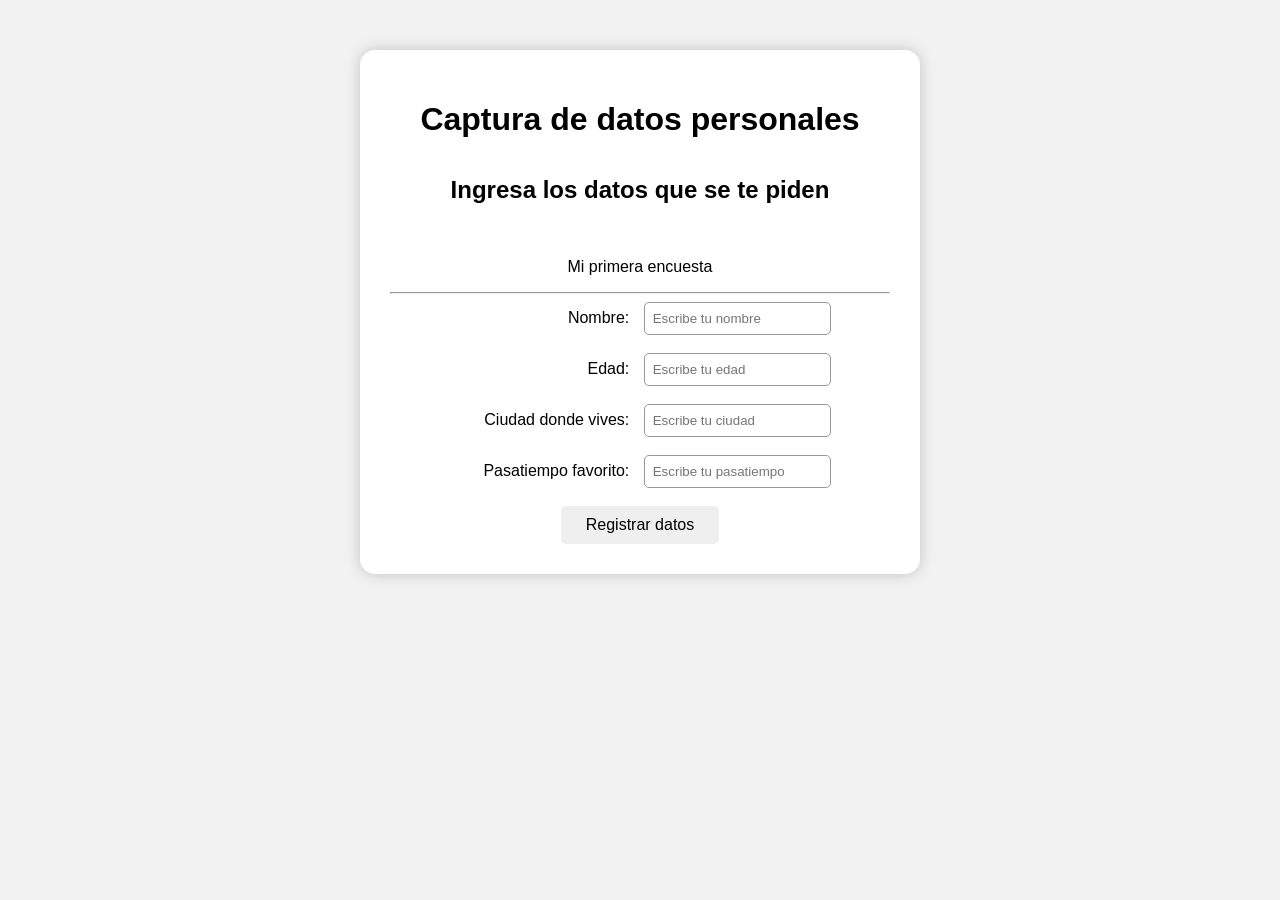
<file: index.html>
<!DOCTYPE html>
<html lang="es">
<head>
    <meta charset="UTF-8">
    <meta name="viewport" content="width=device-width, initial-scale=1.0">

    <title>Captura de Datos</title>

    <link rel="stylesheet" href="style.css">
</head>

<body>

    <div class="dive">

        <h1>Captura de datos personales</h1>
        <br>

        <h2>Ingresa los datos que se te piden</h2>
        <br>

        <p>Mi primera encuesta</p>

        <hr>

        <form>

            <label for="nombre">Nombre:</label>
            <input type="text" id="nombre" name="nombre" placeholder="Escribe tu nombre">
            <br><br>

            <label for="edad">Edad:</label>
            <input type="number" id="edad" name="edad" placeholder="Escribe tu edad">
            <br><br>

            <label for="ciudad">Ciudad donde vives:</label>
            <input type="text" id="ciudad" name="ciudad" placeholder="Escribe tu ciudad">
            <br><br>

            <label for="pasatiempo">Pasatiempo favorito:</label>
            <input type="text" id="pasatiempo" name="pasatiempo" placeholder="Escribe tu pasatiempo">
            <br><br>

            <a href="resultados.html">
                <button type="button">Registrar datos</button>
            </a>

        </form>

    </div>

</body>
</html>
</file>
<file: style.css>
body {
    margin: 0;
    padding: 0;
    font-family: Arial, sans-serif;
    background-color: #f2f2f2;
    text-align: center;
}

.dive {
    width: 500px;
    margin: 50px auto;
    padding: 30px;
    background-color: white;
    border-radius: 15px;
    box-shadow: 0 0 15px rgba(0, 0, 0, 0.2);
}

.dive2 {
    width: 500px;
    margin: 50px auto;
    padding: 30px;
    background-color: white;
    border-radius: 15px;
    box-shadow: 0 0 15px rgba(0, 0, 0, 0.2);
}

h1 {
    margin-bottom: 10px;
}

h2 {
    margin-top: 10px;
}

label {
    display: inline-block;
    width: 180px;
    text-align: right;
    margin-right: 10px;
}

input {
    padding: 8px;
    border: 1px solid #999;
    border-radius: 5px;
}

button {
    padding: 10px 25px;
    border: none;
    border-radius: 5px;
    cursor: pointer;
    font-size: 16px;
}

img {
    width: 250px;
    height: auto;
    border-radius: 10px;
    margin: 20px;
}
</file>
